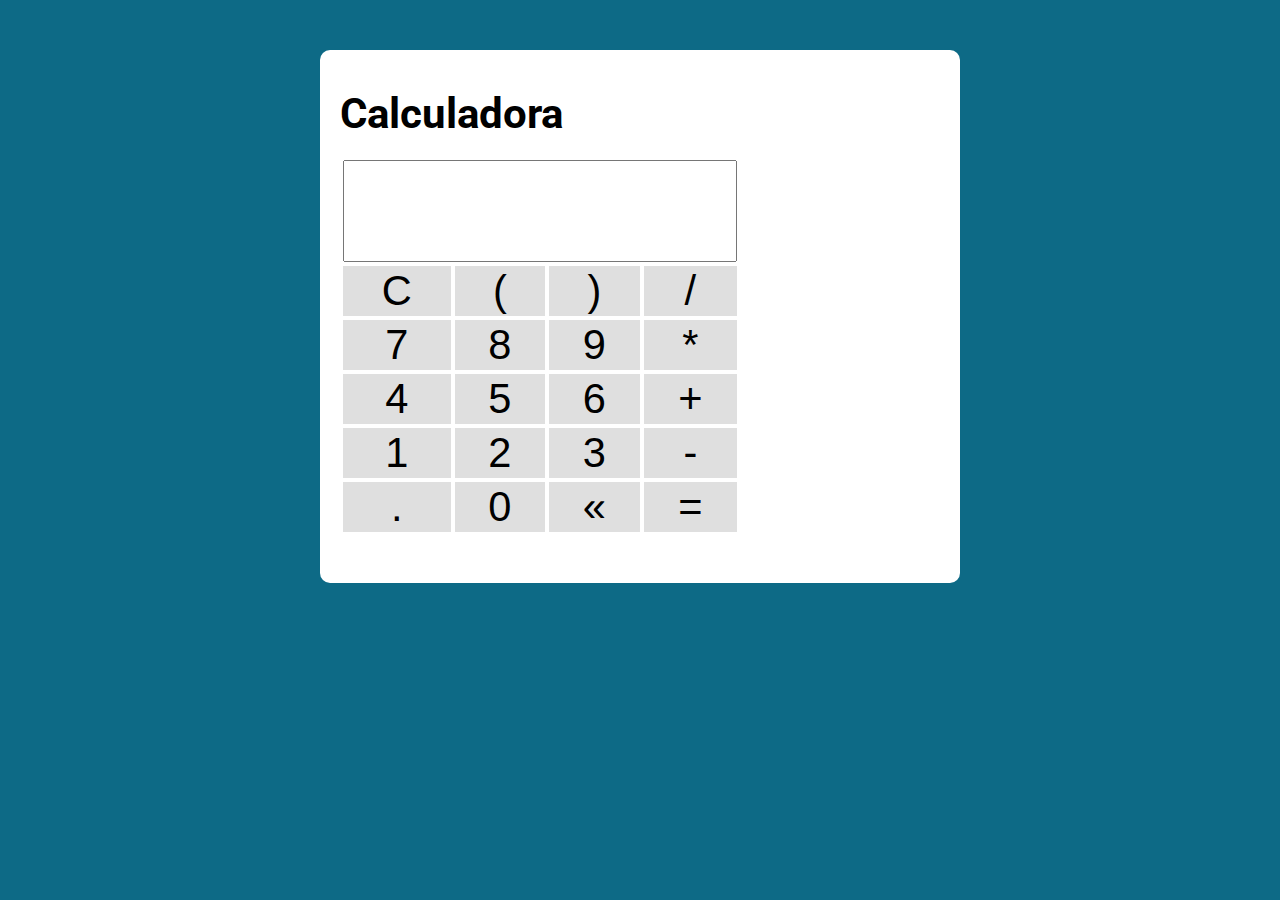
<file: Calculadora_com_FuncaoConstrutora/index.html>
<!DOCTYPE html>
<html lang="pt-BR">

<head>
    <meta charset="UTF-8">
    <meta http-equiv="X-UA-Compatible" content="IE=edge">
    <meta name="viewport" content="width=device-width, initial-scale=1.0">
    <title>Modelo</title>
    <link rel="stylesheet" href="./assets/css/style.css">
</head>

<body>
    <section class="container">
        <h1>Calculadora<h1>
        <table class="calculadora">
            <tr>
                <td colspan="4"><input type="text" class="display"></td>
            </tr> 
            <tr>
                <td><button class="btn btn-clear">C</button></td>
                <td><button class="btn btn-num">(</button></td>
                <td><button class="btn btn-num">)</button></td>
                <td><button class="btn btn-num">/</button></td>
            </tr>

           <tr>
                <td><button class="btn btn-num">7</button></td>
                <td><button class="btn btn-num">8</button></td>
                <td><button class="btn btn-num">9</button></td>
                <td><button class="btn btn-num">*</button></td>
            </tr>

           <tr>
                <td><button class="btn btn-num">4</button></td>
                <td><button class="btn btn-num">5</button></td>
                <td><button class="btn btn-num">6</button></td>
                <td><button class="btn btn-num">+</button></td>
            </tr>
            
           <tr>
                <td><button class="btn btn-num">1</button></td>
                <td><button class="btn btn-num">2</button></td>
                <td><button class="btn btn-num">3</button></td>
                <td><button class="btn btn-num">-</button></td>
            </tr>
           
            <tr>
                <td><button class="btn btn-num">.</button></td>
                <td><button class="btn btn-num">0</button></td>
                <td><button class="btn btn-del">&laquo;</button></td>
                <td><button class="btn btn-eq">=</button></td>
            </tr>
 
        </table>
            
    </section>

    <script src="./assets/js/main.js"></script>
</body>

</html>
</file>
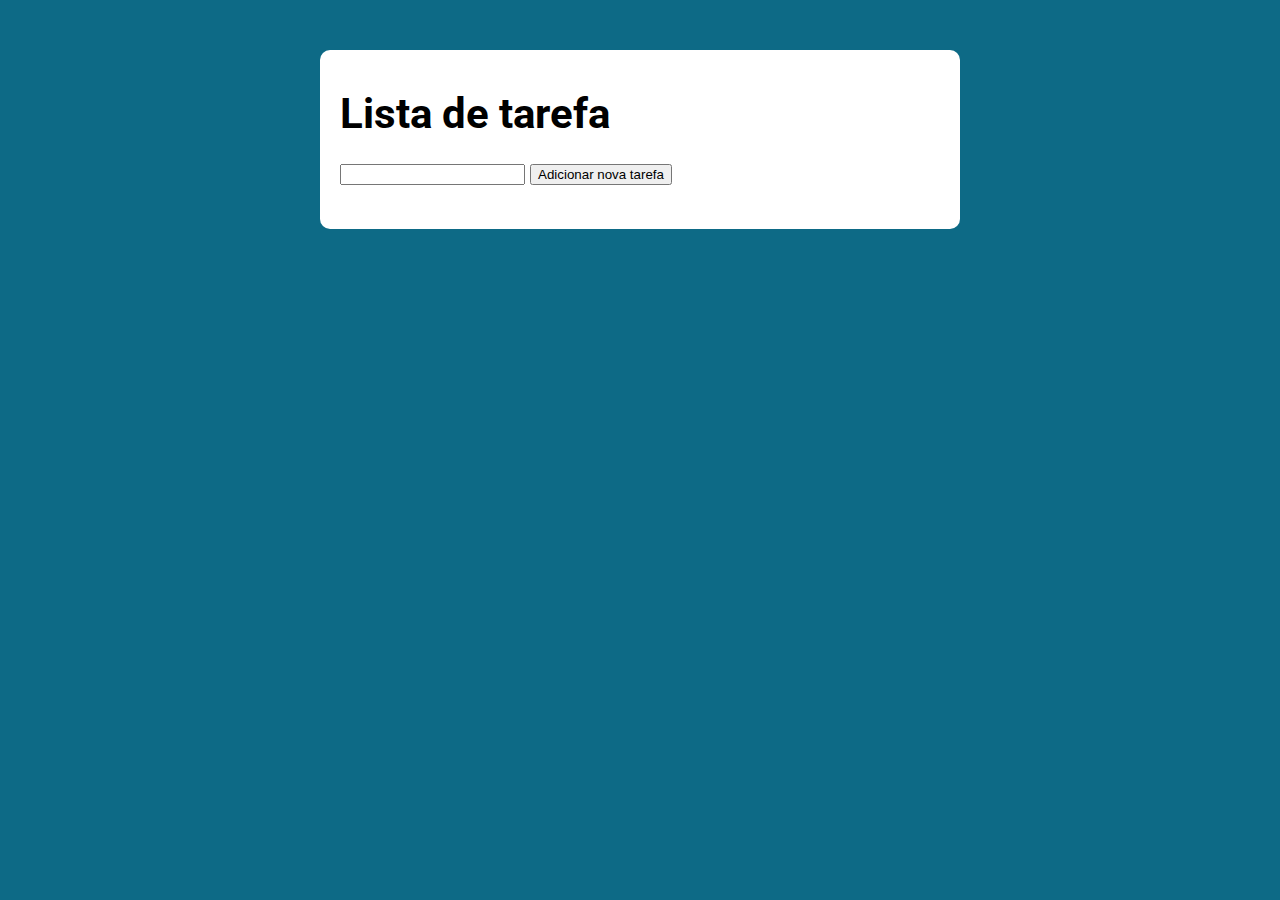
<file: ListaDeTarefas/index.html>
<!DOCTYPE html>
<html lang="pt-BR">

<head>
    <meta charset="UTF-8">
    <meta http-equiv="X-UA-Compatible" content="IE=edge">
    <meta name="viewport" content="width=device-width, initial-scale=1.0">
    <title>Modelo</title>
    <link rel="stylesheet" href="./assets/css/style.css">
</head>

<body>
    <section class="container">
        <h1>Lista de tarefa</h1>
        <p>
           <input type="text" class="input-tarefa"> 
           <button class="btn-tarefa">Adicionar nova tarefa</button>

        </p>
            <ul class="tarefas"></ul>
           </section>

    <script src="./assets/js/main.js"></script>
</body>
</file>
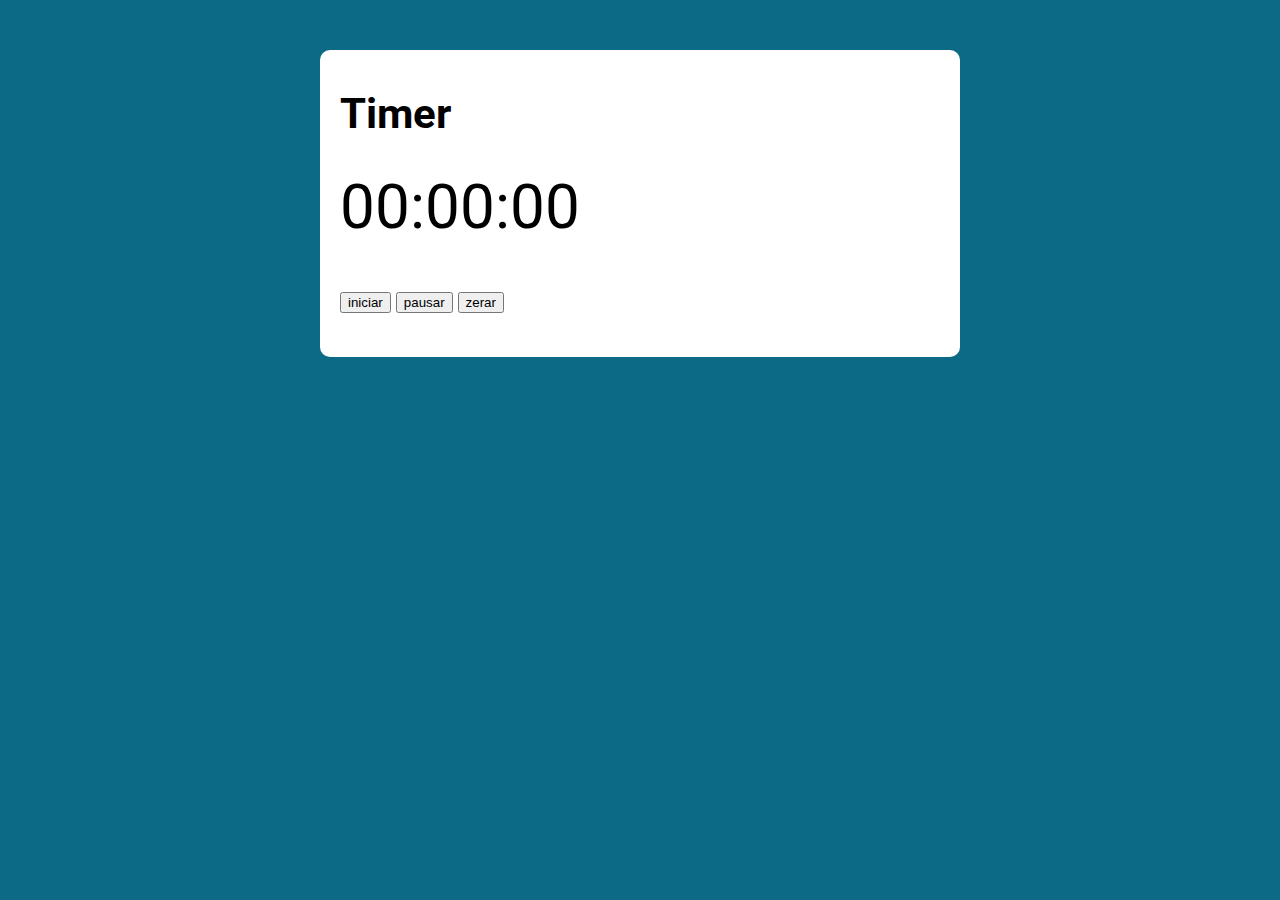
<file: timer/index.html>
<!DOCTYPE html>
<html lang="pt-BR">

<head>
    <meta charset="UTF-8">
    <meta http-equiv="X-UA-Compatible" content="IE=edge">
    <meta name="viewport" content="width=device-width, initial-scale=1.0">
    <title>Modelo</title>
    <link rel="stylesheet" href="style.css">
</head>

<body>
    <section class="container">
        <h1>Timer</h1>
        <p class="relogio">00:00:00</p>
        <p>
            <button class="iniciar">iniciar</button>
            <button class="pausar">pausar</button>
            <button class="zerar">zerar</button>
        </p>
    </section>

    <script src="main.js"></script>
</body>

</html>
</file>
<file: Calculadora_com_FuncaoConstrutora/assets/css/style.css>
@import url('https://fonts.googleapis.com/css2?family=Roboto:ital,wght@0,400;1,700&display=swap');

:root {
    --primary-color: rgb(13,106,134);
    --primary-color-darker: rgb(9,48,56);
}

*{
    box-sizing: border-box;
    outline: 0;
}

body{
    margin: 0;
    padding: 0;
    background: var(--primary-color);
    font-family: 'Roboto', roboto;
    font-size: 1.3em;
    line-height: 1.5em;
}

.container{
    max-width: 640px;
    margin: 50px auto;
    background: #fff;
    padding: 20px;
    border-radius: 10px;
}

form input, form label, form button {
    display: block;
    width: 100%;
    margin-bottom: 10px;

}

form input {
    font-size: 24px;
    height: 50px;
    padding: 0 20px; 
}

form input:focus {
    outline: 1px solid var(--primary-color)
}

form button {
    border: none;
    background: var(--primary-color);
    color: #fff;
    font-size: 18px;
    font-weight: 700;
    height: 50px;
    cursor: pointer; 
    margin-top: 10px;
}

form button:hover {
    background: var(--primary-color-darker);
}

.calculadora{
    width: 400px;
}

.display{
    font-size: 2em;
    width: 100%;
    text-align: right;
}

.btn{
    width: 100%;
    height: 50px;
    font-size: 1em;
    border: none;
    background: #dfdfdf;
    cursor: pointer;
}

.btn:hover{
    background: #868686;
}
</file>
<file: ListaDeTarefas/assets/css/style.css>
@import url('https://fonts.googleapis.com/css2?family=Roboto:ital,wght@0,400;1,700&display=swap');

:root {
    --primary-color: rgb(13,106,134);
    --primary-color-darker: rgb(9,48,56);
}

*{
    box-sizing: border-box;
    outline: 0;
}

body{
    margin: 0;
    padding: 0;
    background: var(--primary-color);
    font-family: 'Roboto', roboto;
    font-size: 1.3em;
    line-height: 1.5em;
}

.container{
    max-width: 640px;
    margin: 50px auto;
    background: #fff;
    padding: 20px;
    border-radius: 10px;
}

form input, form label, form button {
    display: block;
    width: 100%;
    margin-bottom: 10px;

}

form input {
    font-size: 24px;
    height: 50px;
    padding: 0 20px; 
}

form input:focus {
    outline: 1px solid var(--primary-color)
}

form button {
    border: none;
    background: var(--primary-color);
    color: #fff;
    font-size: 18px;
    font-weight: 700;
    height: 50px;
    cursor: pointer; 
    margin-top: 10px;
}

form button:hover {
    background: var(--primary-color-darker);
}
</file>
<file: timer/style.css>
@import url('https://fonts.googleapis.com/css2?family=Roboto:ital,wght@0,400;1,700&display=swap');

:root {
    --primary-color: rgb(13,106,134);
    --primary-color-darker: rgb(9,48,56);
}

*{
    box-sizing: border-box;
    outline: 0;
}

body{
    margin: 0;
    padding: 0;
    background: var(--primary-color);
    font-family: 'Roboto', roboto;
    font-size: 1.3em;
    line-height: 1.5em;
}

.container{
    max-width: 640px;
    margin: 50px auto;
    background: #fff;
    padding: 20px;
    border-radius: 10px;
}

form input, form label, form button {
    display: block;
    width: 100%;
    margin-bottom: 10px;

}

form input {
    font-size: 24px;
    height: 50px;
    padding: 0 20px; 
}

form input:focus {
    outline: 1px solid var(--primary-color)
}

form button {
    border: none;
    background: var(--primary-color);
    color: #fff;
    font-size: 18px;
    font-weight: 700;
    height: 50px;
    cursor: pointer; 
    margin-top: 10px;
}

form button:hover {
    background: var(--primary-color-darker);
}

.relogio{
    font-size: 3em;
}

.pausado {
    color: red;
}
</file>
